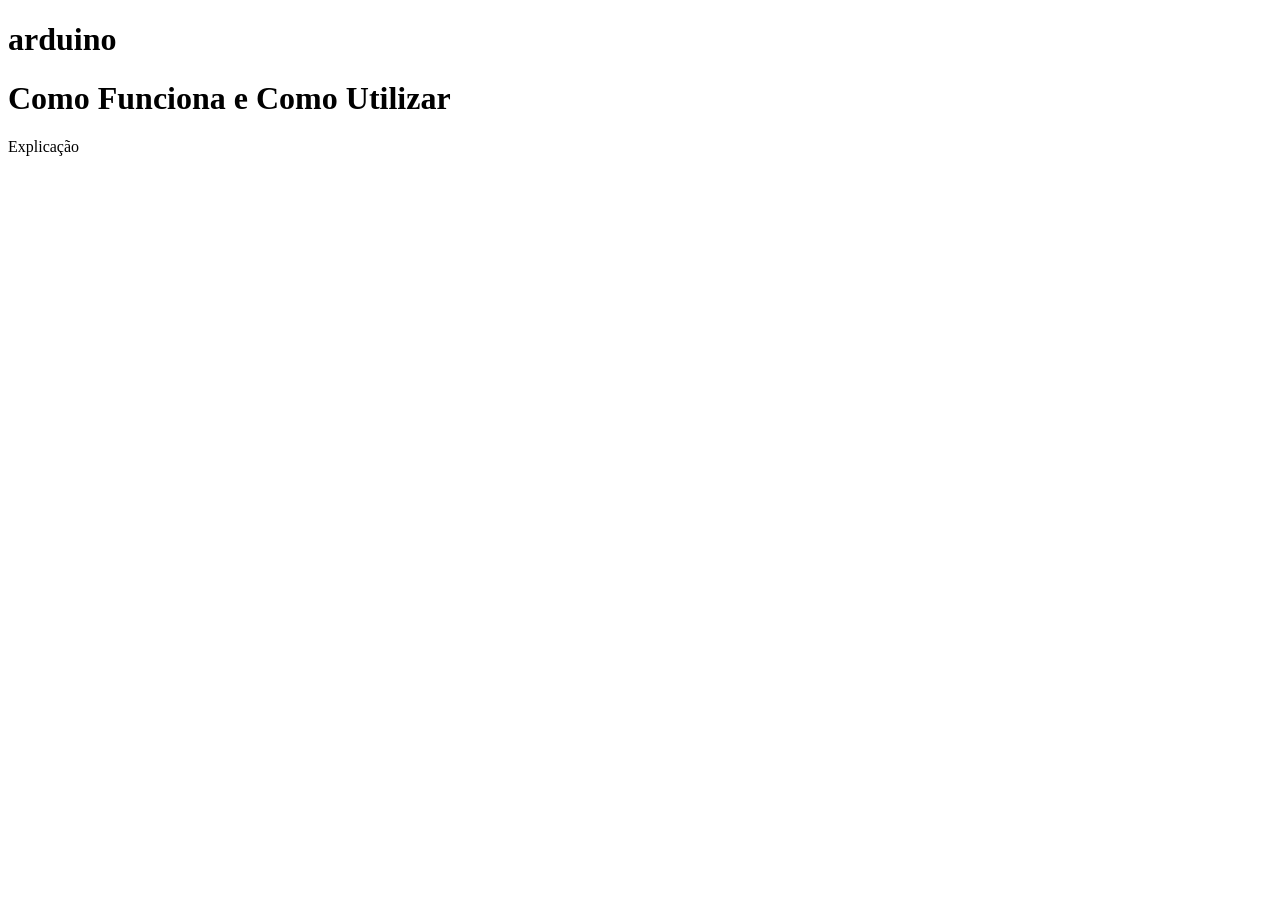
<file: arduino.html>
<!DOCTYPE html>
<html lang="en">
<head>
    <meta charset="UTF-8">
    <meta name="viewport" content="width=device-width, initial-scale=1.0">
    <title>Document</title>
</head>
<body>
    <h1>arduino</h1>
    <div class = "Expli">
        <h1>Como Funciona e Como Utilizar</h1>
        <p>Explicação </p>
    </div>
</body>
</html>
</file>
